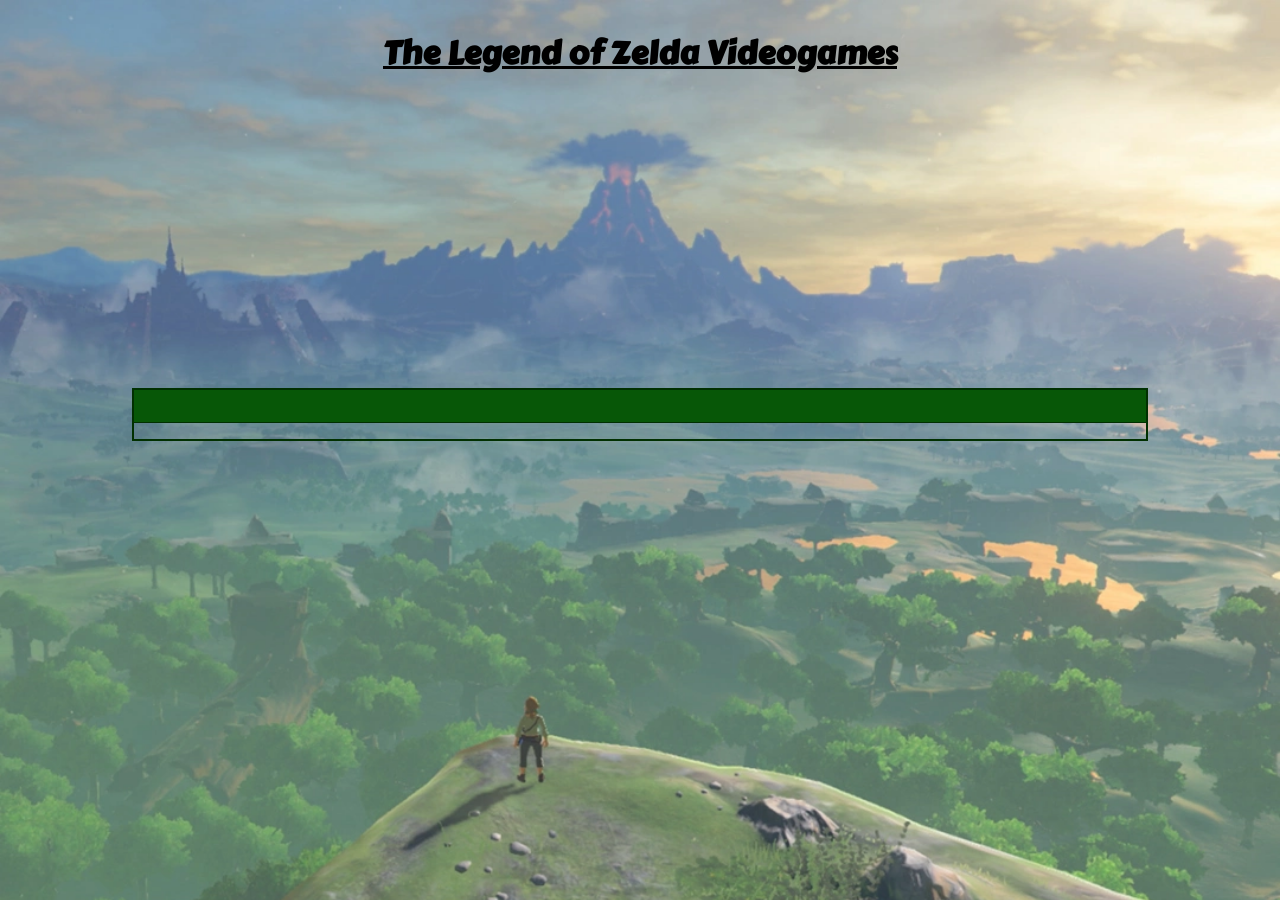
<file: index.html>
<!DOCTYPE html>
<html lang="en">
<head>
    <meta charset="UTF-8">
    <meta http-equiv="X-UA-Compatible" content="IE=edge">
    <meta name="viewport" content="width=device-width, initial-scale=1.0">
    <link rel="stylesheet" href="./styles.css" type="text/css">
    <script src="zelda.js" defer></script>
    <title>Legend of Zelda | Videogames</title>
</head>
<body>
    <header>
        <h1>The Legend of Zelda Videogames</h1>
    </header>
    <main></main>
 

 
</body>
</html>
</file>
<file: styles.css>
@import url("https://fonts.googleapis.com/css2?family=Carter+One&display=swap");
body {
  background-image: url("./images/legend-zelda-breath-wild-1.webp");
  background-size: cover;
}

div {
  width: 80%;
  border: 2px solid #013001;
}

main {
  display: -webkit-box;
  display: -ms-flexbox;
  display: flex;
  -webkit-box-orient: vertical;
  -webkit-box-direction: normal;
      -ms-flex-direction: column;
          flex-direction: column;
  -webkit-box-pack: space-evenly;
      -ms-flex-pack: space-evenly;
          justify-content: space-evenly;
  -webkit-box-align: center;
      -ms-flex-align: center;
          align-items: center;
  height: 70vh;
}

button {
  background-color: #075007;
}

header {
  display: -webkit-box;
  display: -ms-flexbox;
  display: flex;
  -webkit-box-pack: center;
      -ms-flex-pack: center;
          justify-content: center;
  text-decoration: underline;
}

h1 {
  font-family: 'Carter One', cursive;
}

p {
  font-family: Arial, Helvetica, sans-serif;
  text-align: center;
}

.name {
  border-bottom: 1px solid #013001;
  background-color: #075707;
  text-align: center;
  margin: 0;
  padding: 16px;
}
/*# sourceMappingURL=styles.css.map */
</file>
